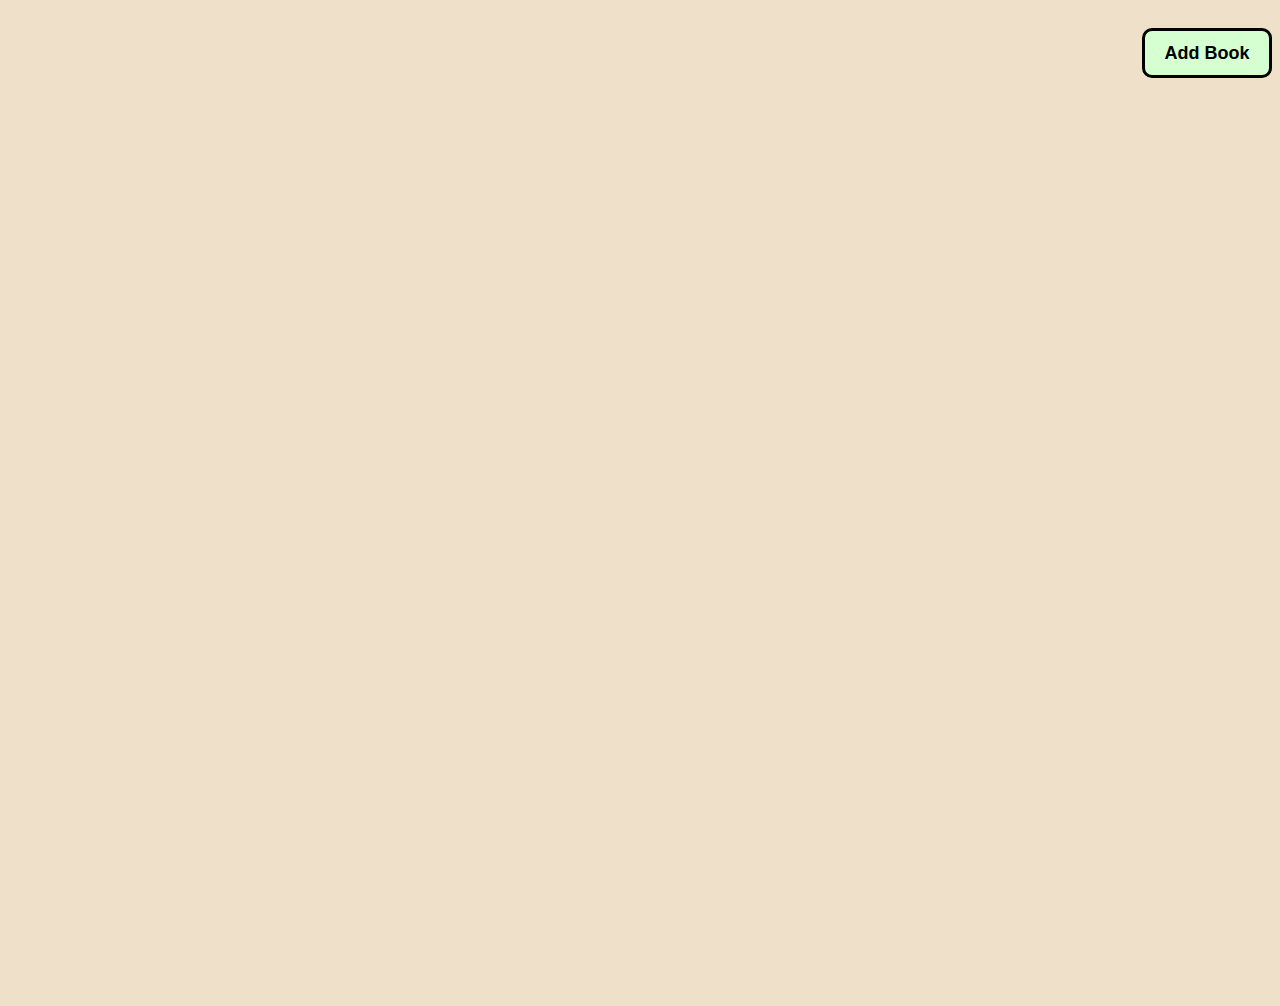
<file: index.html>
<!doctype html>
<html lang="en">
  <head>
    <meta charset="UTF-8" />
    <meta name="viewport" content="width=device-width, initial-scale=1.0" />

    <link rel="stylesheet" href="./style.css" />
    <script src="./script.js" defer></script>

    <title>Library</title>
  </head>
  <body>
    <div class="button-container">
      <button class="add">Add Book</button>
    </div>

    <dialog dialog-modal class="modal">
      <!-- function bookObj(bookName, authorName, numberofPages, bookID) { -->

      <div class="modal-container">
        <input id="inp" class="name" type="text" placeholder="book name" />
        <input
          id="inp"
          class="author-name"
          type="text"
          placeholder="author name"
        />
        <input
          id="inp"
          class="number-pages"
          type="text"
          placeholder="number of pages"
        />
        <input id="inp" class="book-id" type="text" placeholder="book ID" />
        <button class="save">Save</button>
      </div>
    </dialog>

    <div class="box"></div>
  </body>
</html>

<!-- <div class="book-box">
  <p>The tale of two cities</p>
  <p>Charles Dickens</p>
  <p>1003</p>
  <p>BID123</p>
  <div class="delete-container">
    <button class="delete-button">Delete</button>
  </div>
</div> -->
</file>
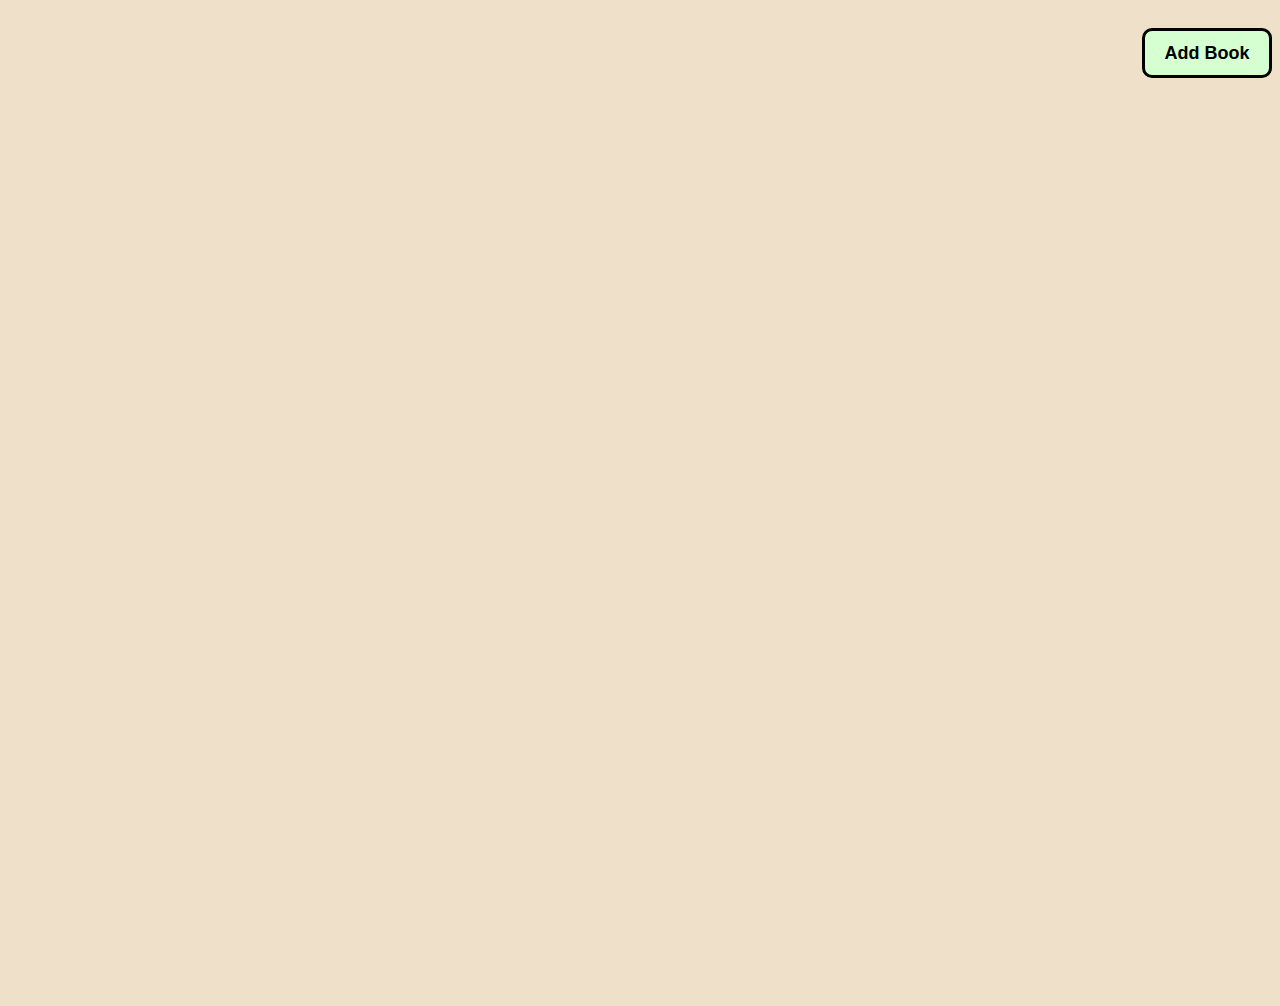
<file: src/index.html>
<!doctype html>
<html lang="en">
  <head>
    <meta charset="UTF-8" />
    <meta name="viewport" content="width=device-width, initial-scale=1.0" />

    <link rel="stylesheet" href="./style.css" />
    <script src="./script.js" defer></script>

    <title>Library</title>
  </head>
  <body>
    <div class="button-container">
      <button class="add">Add Book</button>
    </div>

    <dialog dialog-modal class="modal">
      <!-- function bookObj(bookName, authorName, numberofPages, bookID) { -->

      <div class="modal-container">
        <input id="inp" class="name" type="text" placeholder="book name" />
        <input
          id="inp"
          class="author-name"
          type="text"
          placeholder="author name"
        />
        <input
          id="inp"
          class="number-pages"
          type="text"
          placeholder="number of pages"
        />
        <input id="inp" class="book-id" type="text" placeholder="book ID" />
        <button class="save">Save</button>
      </div>
    </dialog>

    <div class="box"></div>
  </body>
</html>
</file>
<file: style.css>
/* * {
  border: 1px solid black;
} */

body {
  background-color: #eee0c9;
}

.button-container {
  width: 100%;
  height: 90px;
  display: flex;
  justify-content: right;
  align-items: center;
}

.add {
  width: 130px;
  height: 50px;
  font-size: large;
  font-weight: bold;
  border-radius: 10px;
  background-color: #d5ffd0;
  border: 3px solid black;
  &:hover {
    background-color: #ebe76c;
  }
  cursor: pointer;
}

.box {
  width: 100%;
  height: 100vh;
  display: flex;
  flex-wrap: wrap;
  gap: 20px;
}

.delete-container {
  width: 80%;
  display: flex;
  justify-content: right;
  align-items: center;
}

.modal-container {
  display: flex;
  flex-direction: column;
  justify-content: space-around;
  align-items: center;
  width: 300px;
  height: 300px;
}

#inp {
  width: 245px;
  height: 35px;
  border-radius: 10px;
  border: 2px solid black;
  text-align: center;
  font-size: large;
  font-weight: bold;
}

dialog {
  border-radius: 20px;
  border: 0px;
  box-shadow:
    rgba(0, 0, 0, 0.25) 0px 54px 55px,
    rgba(0, 0, 0, 0.12) 0px -12px 30px,
    rgba(0, 0, 0, 0.12) 0px 4px 6px,
    rgba(0, 0, 0, 0.17) 0px 12px 13px,
    rgba(0, 0, 0, 0.09) 0px -3px 5px;
  background-color: #a8df8e;
}

.save {
  width: 85px;
  height: 30px;
  font-size: large;
  font-weight: bold;
  border: 2px solid white;
  background-color: black;
  color: white;
  border-radius: 10px;
}

.delete-button {
  border: 3px solid black;
  background-color: #d5ffd0;
  border-radius: 10px;
  width: 90px;
  height: 30px;
  cursor: pointer;
  &:hover {
    background-color: white;
  }
}

p {
  font-size: large;
  font-weight: bold;
  border: 2px solid white;
  width: 95%;
  height:35px;
  text-align: center;
  border-radius: 10px;
  background-color: #FFE5E5;
  margin: 0;
}

.book-box {
  width: 300px;
  height: 300px;
  background-color: #F3FDE8;
  border: 0px;
  box-shadow:
    rgba(0, 0, 0, 0.25) 0px 54px 55px,
    rgba(0, 0, 0, 0.12) 0px -12px 30px,
    rgba(0, 0, 0, 0.12) 0px 4px 6px,
    rgba(0, 0, 0, 0.17) 0px 12px 13px,
    rgba(0, 0, 0, 0.09) 0px -3px 5px;
  border-radius: 10px;
  display: flex;
  flex-direction: column;
  justify-content: center;
  gap: 20px;
  align-items: center;
}
</file>
<file: src/style.css>
/* * {
  border: 1px solid black;
} */

body {
  background-color: #eee0c9;
}

.button-container {
  width: 100%;
  height: 90px;
  display: flex;
  justify-content: right;
  align-items: center;
}

.add {
  width: 130px;
  height: 50px;
  font-size: large;
  font-weight: bold;
  border-radius: 10px;
  background-color: #d5ffd0;
  border: 3px solid black;
  &:hover {
    background-color: #ebe76c;
  }
  cursor: pointer;
}

.box {
  width: 100%;
  height: 100vh;
  display: flex;
  flex-wrap: wrap;
  gap: 20px;
}

.book-box {
  width: 250px;
  height: 300px;
  background-color: white;
  border: 0px;
  box-shadow:
    rgba(0, 0, 0, 0.25) 0px 54px 55px,
    rgba(0, 0, 0, 0.12) 0px -12px 30px,
    rgba(0, 0, 0, 0.12) 0px 4px 6px,
    rgba(0, 0, 0, 0.17) 0px 12px 13px,
    rgba(0, 0, 0, 0.09) 0px -3px 5px;
  border-radius: 10px;
  display: flex;
  flex-direction: column;
  justify-content: space-around;
  align-items: center;
}

.delete-container {
  width: 80%;
  display: flex;
  justify-content: right;
  align-items: center;
}

.delete-button {
  border: 2px solid black;
  border-radius: 10px;
  width: 90px;
  height: 30px;
}

.modal-container {
  display: flex;
  flex-direction: column;
  justify-content: space-around;
  align-items: center;
  width: 300px;
  height: 300px;
}

#inp {
  width: 245px;
  height: 35px;
  border-radius: 10px;
  border: 2px solid black;
  text-align: center;
  font-size: large;
  font-weight: bold;
}

dialog {
  border-radius: 20px;
  border: 0px;
  box-shadow:
    rgba(0, 0, 0, 0.25) 0px 54px 55px,
    rgba(0, 0, 0, 0.12) 0px -12px 30px,
    rgba(0, 0, 0, 0.12) 0px 4px 6px,
    rgba(0, 0, 0, 0.17) 0px 12px 13px,
    rgba(0, 0, 0, 0.09) 0px -3px 5px;
  background-color: #a8df8e;
}

.save {
  width: 85px;
  height: 30px;
  font-size: large;
  font-weight: bold;
  border: 2px solid white;
  background-color: black;
  color: white;
  border-radius: 10px;
}
</file>
